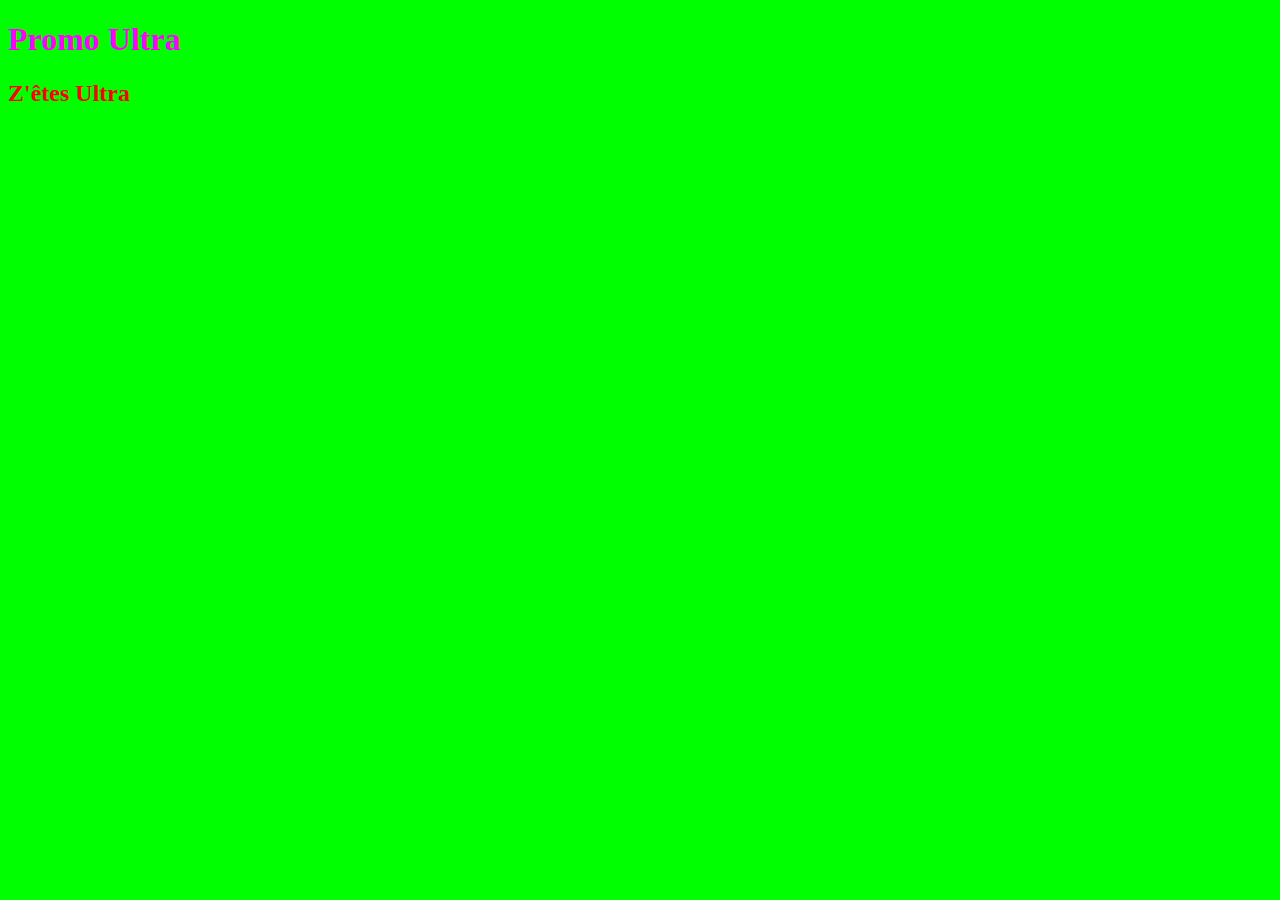
<file: ultra.html>
<!DOCTYPE html>
<html lang="en">
<head>
    <meta charset="UTF-8">
    <meta http-equiv="X-UA-Compatible" content="IE=edge">
    <meta name="viewport" content="width=device-width, initial-scale=1.0">
    <title>Ultra !</title>
    <link rel="stylesheet" href="css/style.css">
</head>
<body>
    <h1>Promo Ultra</h1>
    <blink><h2>Z'êtes Ultra</h2></blink>
</body>
</html>
</file>
<file: css/style.css>
body {
    background-color: #0F0;
    color: #F00;
}

h1 {
    color: #F0F;
}

nav a {
  animation: 2s infinite rotateForever ;
  display: block;
  width: fit-content;
}

blink {
  -webkit-animation: 2s linear infinite condemed_blink_effect; // pour Safari 4.0-8.0
  animation: 2s linear infinite condemed_blink_effect;
}
@-webkit-keyframes condemed_blink_effect { // pour Safari 4.0-8.0
  0% {
    visibility: hidden;
  }
  50% {
    visibility: hidden;
  }
  100% {
    visibility: visible;
  }
}
@keyframes condemed_blink_effect {
  0% {
    visibility: hidden;
  }
  50% {
    visibility: hidden;
  }
  100% {
    visibility: visible;
  }
}

@keyframes rotateForever {
  from {
    transform: rotate(0deg);
  }
  
  to {
    transform: rotate(359deg);
  }
}
</file>
